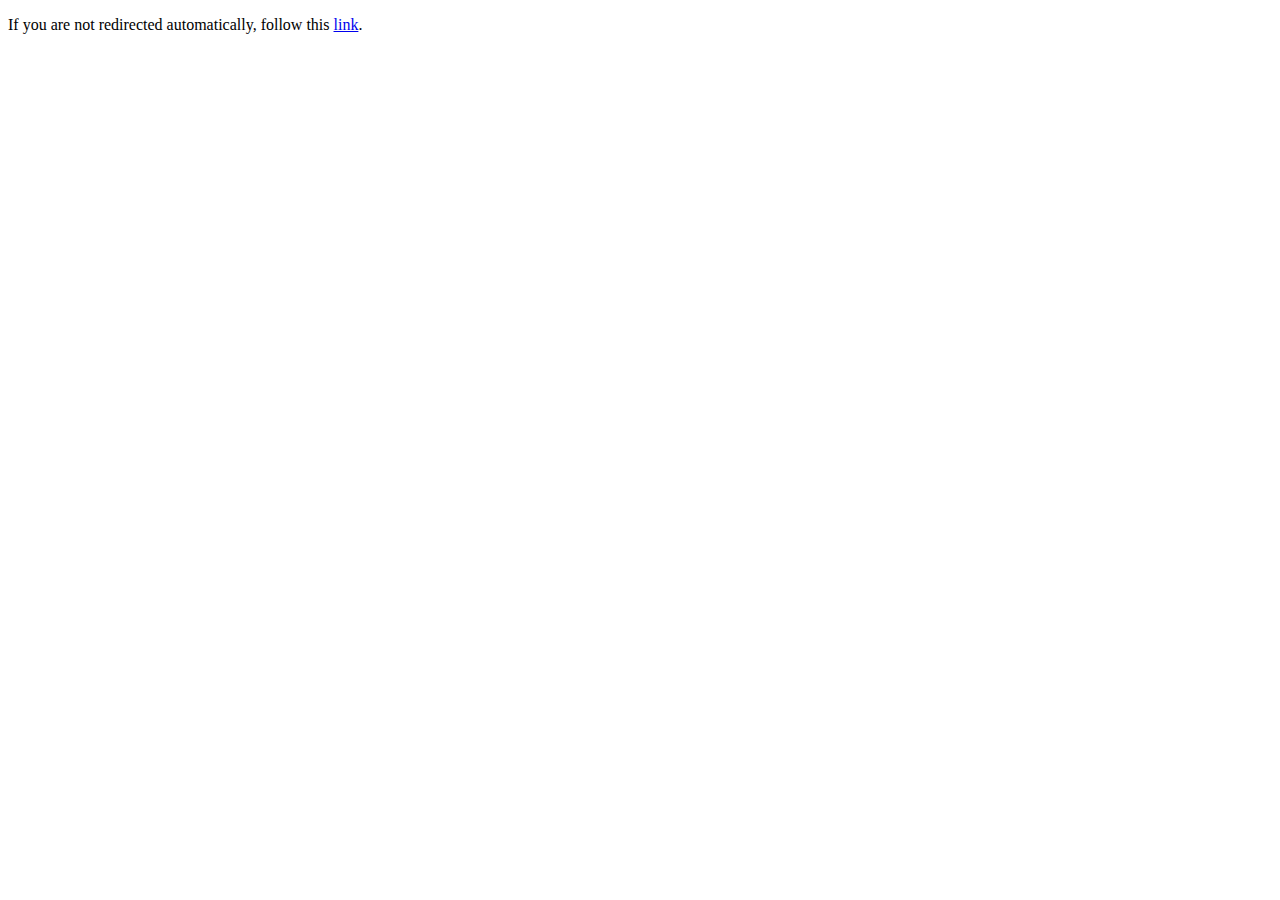
<file: index.html>
<!DOCTYPE html>
<html>
  <head>
    <meta charset="UTF-8">
    <meta http-equiv="refresh" content="0; url=sign_up.php">
    <title>Redirecting...</title>
  </head>
  <body>
    <p>If you are not redirected automatically, follow this <a href="sign_up.php">link</a>.</p>
  </body>
</html>
</file>
